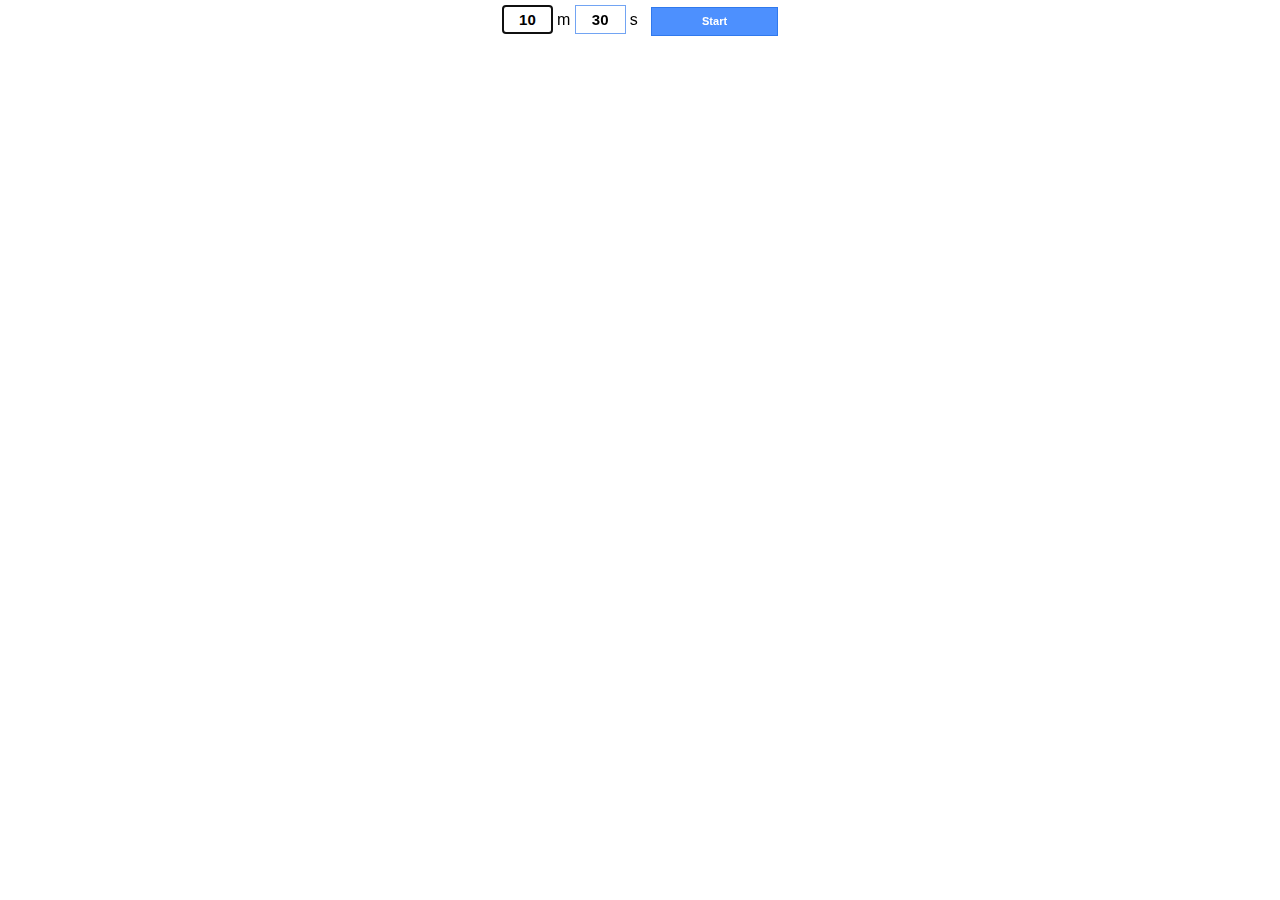
<file: AlarmTimer Final/popup.html>
﻿<!DOCTYPE html>
<html lang="en" dir="ltr">
<head>
    <meta charset="utf-8">
    <title>Alarm Timer [popup]</title>
    <link rel="stylesheet" type="text/css" href="style.css">
    <script src="popup.js"></script>
</head>
<body>
    <form action="#">
        <span class="field"><input type="text" name="minutes" id="minutes" required size="3" maxlength="3" accesskey="m" title="Minutes" /></span><label id="mlb" for="minutes">m</label>
        <span class="field"><input type="text" name="seconds" id="seconds" required size="3" maxlength="3" accesskey="s" title="Seconds" /></span><label id="slb" for="seconds">s</label>
        <span class="separator">&nbsp;</span>
        <span class="field"><input class="blue_button" type="submit" name="button" value="Start" /></span>
    </form>
</body>
</html>
</file>
<file: AlarmTimer Final/style.css>
html, body {
    font-family: "arial", sans-serif;
    width: 330px;
    height: 39px; /*some 23px */
    line-height: 27px;
    overflow: hidden;
    background:transparent;
    padding: 0;
    margin: 0;
}

doesnotexist:-o-prefocus, html, body {
    height: 39px !important;
}

form {
    padding: 0;
    margin: 0;
    text-align:center;
    position: fixed;
    left: 10px;
    right: 10px;
    top: 5px;
}

input {
    border: 1px solid #72a4f3;
    cursor: default;
    display: inline-block;
    font-size: 11px;
    font-weight: bold;
    height: 27px;
    line-height: 27px;
    min-width: 33px;
    padding: 0 8px;
    text-align: center;
    -moz-transition: all 0.218s, visibility 0s;
    transition: all 0.218s, visibility 0s;
}

input[name="seconds"], input[name="minutes"] {
    width: 33px;
    font-size: 15px;
    margin-right: 4px;
}

#mlb, #slb {
    font-family: "arial", sans-serif;
}

input[type="submit"] {
    width: 127px;
    height: 29px
}

input[submit]:focus {
    outline: none;
    -moz-box-shadow: inset 0 0 0 1px rgba(255, 255, 255, 0.5);
    box-shadow: inset 0 0 0 1px rgba(255, 255, 255, 0.5)
}

input[submit]:hover {
    -moz-box-shadow: 0 1px 1px rgba(0, 0, 0, 0.1);
    box-shadow: 0 1px 1px rgba(0, 0, 0, 0.1)
}

input[submit]:active {
    -moz-box-shadow: inset 0px 1px 2px rgba(0, 0, 0, 0.3);
    box-shadow: inset 0px 1px 2px rgba(0, 0, 0, 0.3)
}

.blue_button {
    background-image: -moz-linear-gradient(top, #4d90fe, #4787ed);
    background-image: linear-gradient(top, #4d90fe, #4787ed);
    border: 1px solid #3079ed;
    background-color: #4d90fe;
    color: #fff
}

.blue_button:focus {
    border-color: #4d90fe
}

.blue_button:hover {
    background-image: -moz-linear-gradient(top, #357ae8, #357ae8);
    background-image: linear-gradient(top, #4d90fe, #357ae8);
    border-color: #2f5bb7;
    background-color: #357ae8
}
</file>
